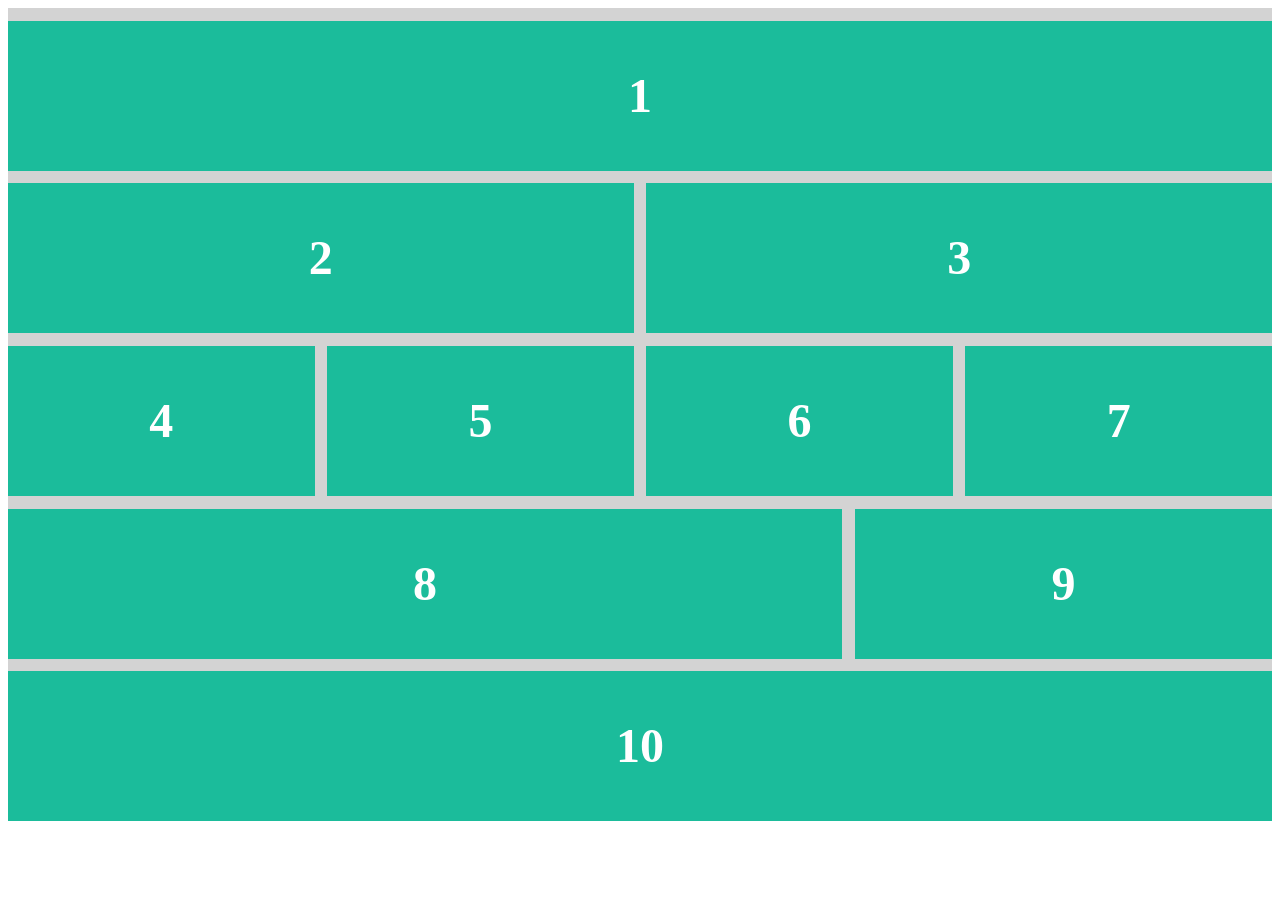
<file: index.html>
<!DOCTYPE html>
<html lang="en">
<head>
	<meta charset="UTF-8">
	<meta name="viewport" content="width=device-width, initial-scale=1.0">
	<title>gulpTest - Grid</title>
	<link rel="stylesheet" href="css/main.css">
</head>
<body>
	<div class="container">
		<div class="box box-1">1</div>
		<div class="box box-2">2</div>
		<div class="box box-3">3</div>
		<div class="box box-4">4</div>
		<div class="box box-5">5</div>
		<div class="box box-6">6</div>
		<div class="box box-7">7</div>
		<div class="box box-8">8</div>
		<div class="box box-9">9</div>
		<div class="box box-10">10</div>
	</div>
</body>
</html>
</file>
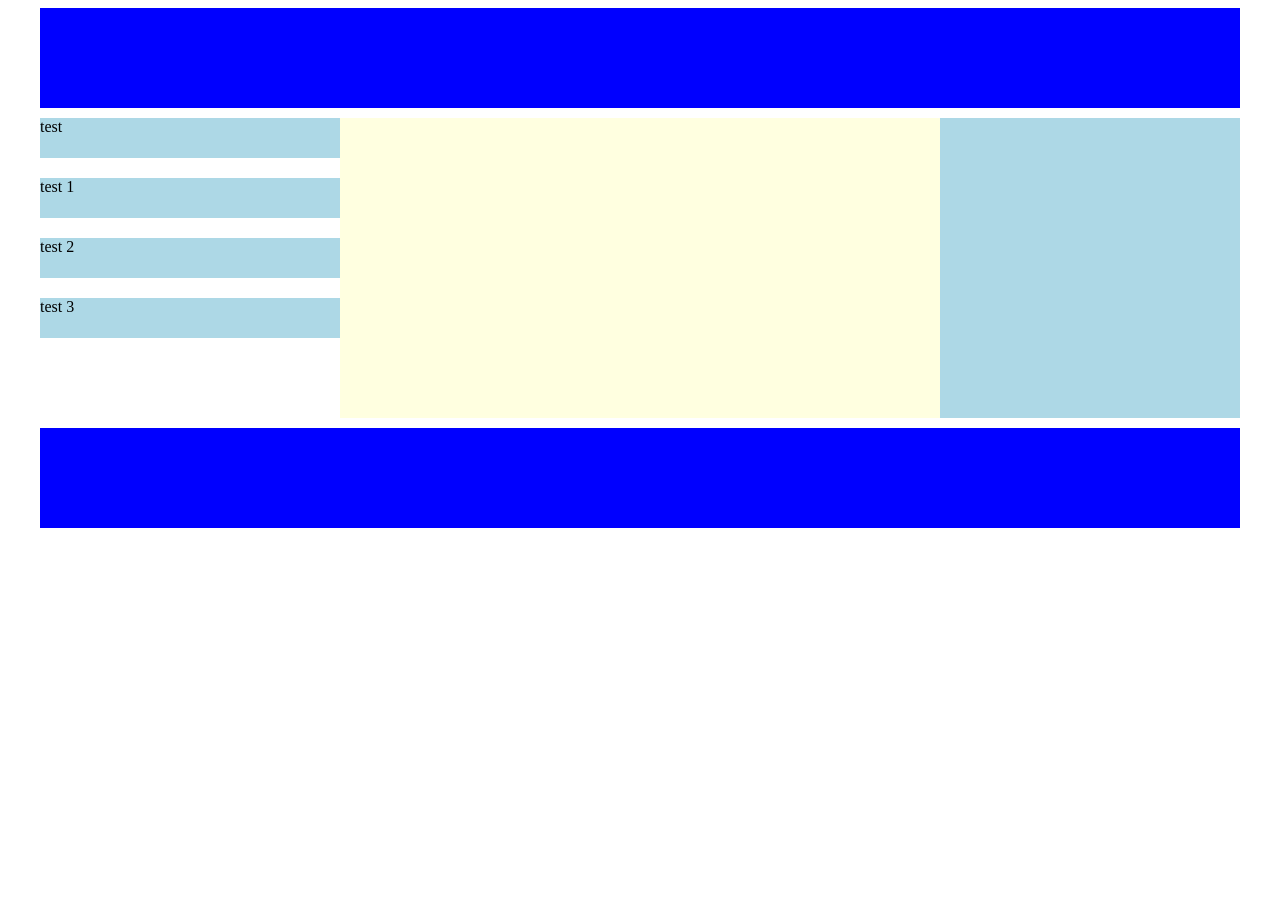
<file: grid.html>
<!DOCTYPE html>
<html lang="en">
<head>
	<meta charset="UTF-8">
	<meta name="viewport" content="width=device-width, initial-scale=1.0">
	<title>gulpText</title>
	<link rel="stylesheet" href="css/main.css">
</head>
<body>
	<div class="gridContainer">
		<header class="row">
			<div class="col-12 nav"></div>
		</header>
		<div class="row">
			<div class="col-3 menu">
				<div class="row">
					<div class="col-12 bar">test</div>
				</div>
				<div class="row">
					<div class="col-12 bar">test 1</div>
				</div>
				<div class="row">
					<div class="col-12 bar">test 2</div>
				</div>
				<div class="row">
					<div class="col-12 bar">test 3</div>
				</div>
			</div>
			<div class="col-6 main-content"></div>
			<!--			<div class="col-3 sidebar"></div> -->
			<aside class="col-3 sidebar"></aside>
		</div>
		<footer class="row copyright">
			<div class="col-12"></div>
		</footer>
	</div>
</body>
</html>
</file>
<file: css/main.css>
.gridContainer {
  width: 100%;
  max-width: 1200px;
  min-height: 5px;
  display: flex;
  align-content: flex-end;
  flex-direction: column;
  box-sizing: border-box;
}

@media (min-width: 1201px) {
  .gridContainer {
    margin-left: auto;
    margin-right: auto;
  }
}

.row {
  margin-bottom: 10px;
  width: 100%;
}

.row:before, .row:after {
  content: " ";
  display: table;
  clear: both;
}

@media (min-width: 375px) {
  .col-12 {
    width: calc(100% / 12 * 12);
    width: 100%;
    float: left;
  }
}

@media (min-width: 375px) {
  .col-6 {
    width: calc(100% / 12 * 6);
    width: 50%;
    float: left;
  }
}

@media (min-width: 375px) {
  .col-3 {
    width: calc(100% / 12 * 3);
    width: 25%;
    float: left;
  }
}

.nav {
  background-color: blue;
  height: 100px;
}

.bar {
  background-color: lightblue;
  height: 40px;
  margin-bottom: 10px;
}

.sidebar {
  background-color: lightblue;
  height: 300px;
}

.main-content {
  background-color: lightyellow;
  min-height: 300px;
}

.copyright {
  background-color: blue;
  height: 100px;
}

.container {
  display: flex;
  flex-direction: row;
  flex-wrap: wrap;
  background-color: lightgrey;
  justify-content: space-between;
}

.box {
  height: 150px;
  margin-top: 1%;
  text-align: center;
  line-height: 150px;
  font-weight: 900;
  font-size: 3rem;
  color: white;
  background-color: #1BBC9B;
}

.box-1 {
  width: 100%;
  order: 1;
}

.box-2 {
  width: 100%;
  order: 2;
}

@media (min-width: 420px) {
  .box-2 {
    width: 49.5%;
  }
}

.box-3 {
  width: 100%;
  order: 3;
}

@media (min-width: 420px) {
  .box-3 {
    width: 49.5%;
  }
}

.box-4 {
  width: 49.5%;
  order: 5;
}

@media (min-width: 420px) {
  .box-4 {
    width: 24.25%;
    order: 4;
  }
}

.box-5 {
  width: 49.5%;
  order: 4;
}

@media (min-width: 420px) {
  .box-5 {
    width: 24.25%;
    order: 5;
  }
}

.box-6 {
  width: 49.5%;
  order: 7;
}

@media (min-width: 420px) {
  .box-6 {
    width: 24.25%;
    order: 6;
  }
}

.box-7 {
  width: 49.5%;
  order: 6;
}

@media (min-width: 420px) {
  .box-7 {
    width: 24.25%;
    order: 7;
  }
}

.box-8 {
  width: 100%;
  order: 8;
}

@media (min-width: 420px) {
  .box-8 {
    width: 66%;
    order: 8;
  }
}

.box-9 {
  width: 100%;
  order: 10;
}

@media (min-width: 420px) {
  .box-9 {
    width: 33%;
    order: 9;
  }
}

.box-10 {
  width: 100%;
  order: 9;
}

@media (min-width: 420px) {
  .box-10 {
    width: 100%;
    order: 10;
  }
}

/*# sourceMappingURL=[data-uri] */
</file>
